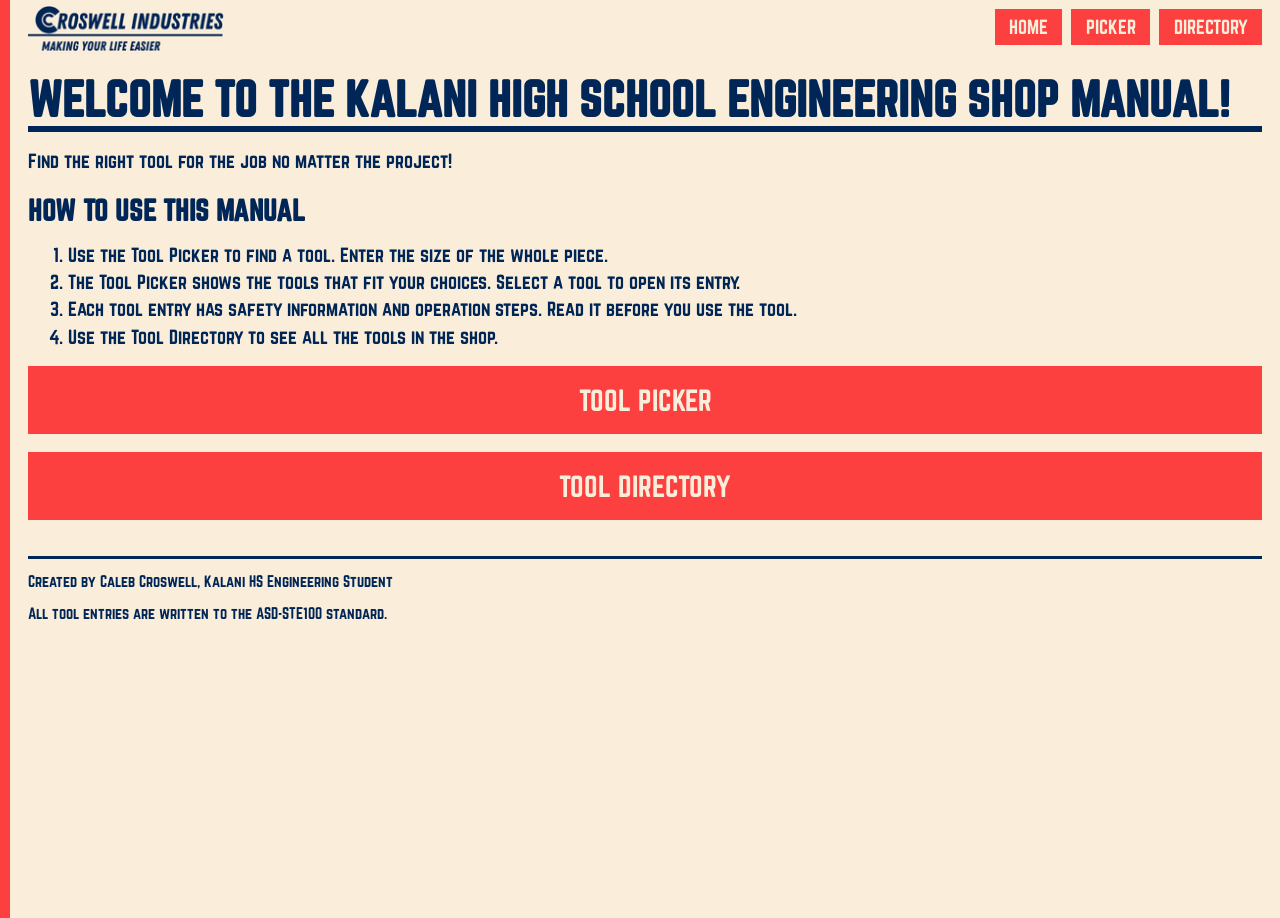
<file: index.html>
<!DOCTYPE html>
<html lang="en">
<head>
    <meta charset="UTF-8">
    <meta name="viewport" content="width=device-width, initial-scale=1.0">
    <title>Shop Manual</title>
    <link rel="stylesheet" href="css/style.css">
</head>
<body>
    <main>
        <h1>Welcome to the Kalani High School Engineering Shop Manual!</h1>
        <p>Find the right tool for the job no matter the project!</p>

        <h2>How to use this manual</h2>
        <ol>
            <li>Use the Tool Picker to find a tool. Enter the size of the whole piece.</li>
            <li>The Tool Picker shows the tools that fit your choices. Select a tool to open its entry.</li>
            <li>Each tool entry has safety information and operation steps. Read it before you use the tool.</li>
            <li>Use the Tool Directory to see all the tools in the shop.</li>
        </ol>

        <div class="big-buttons">
            <a class="big-button" href="picker.html">Tool Picker</a>
            <a class="big-button" href="directory.html">Tool Directory</a>
        </div>
    </main>

<footer>
  <p>Created by Caleb Croswell, Kalani HS Engineering Student</p>
  <p>All tool entries are written to the ASD-STE100 standard.</p>
</footer>
    </main>

    <script src="js/nav.js"></script>
</body>
</html>
</file>
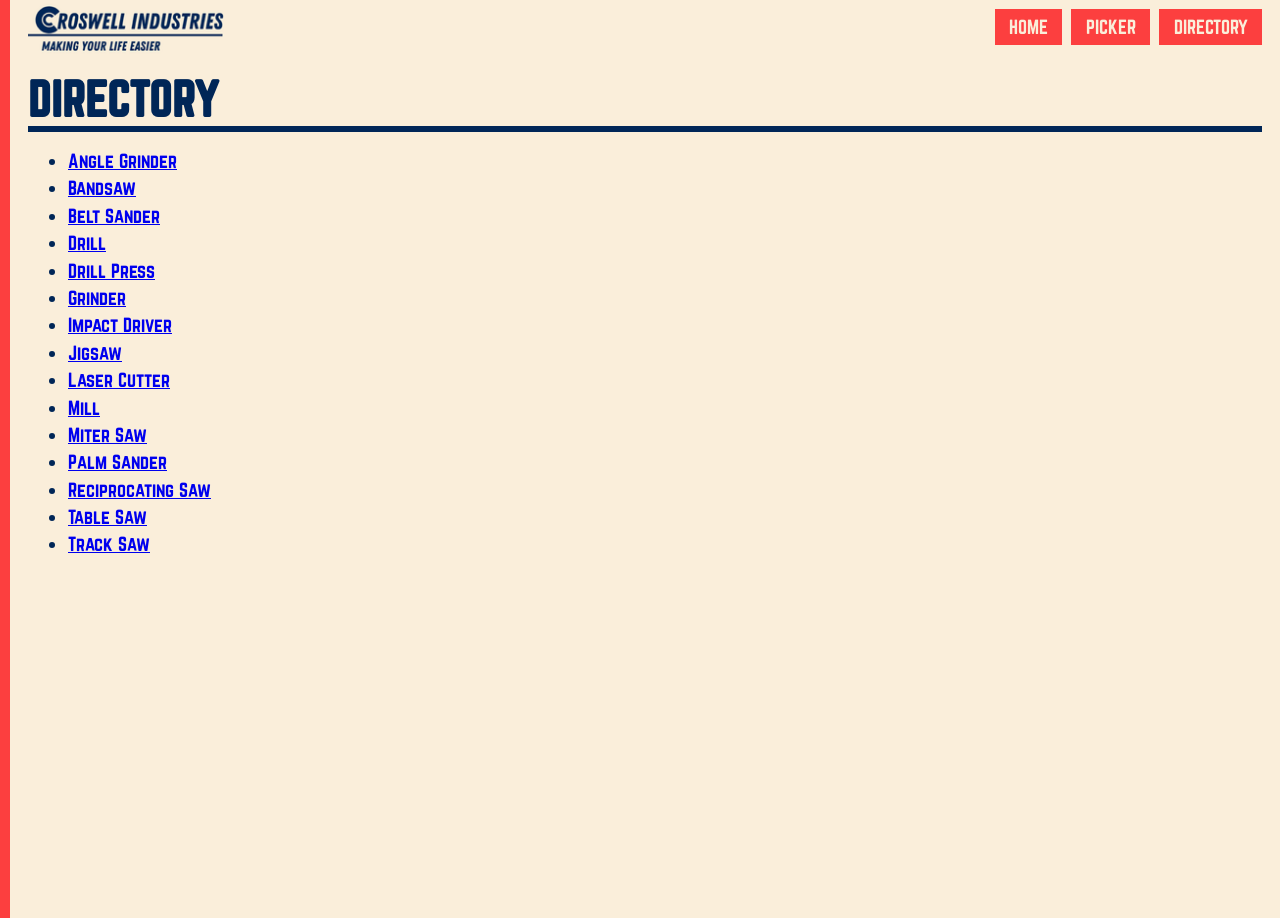
<file: directory.html>
<!DOCTYPE html>
<html lang="en">
<head>
    <meta charset="UTF-8">
    <meta name="viewport" content="width=device-width, initial-scale=1.0">
    <title>Shop Manual</title>
    <link rel="stylesheet" href="css/style.css">
</head>
<body>
    <h1>Directory</h1>
    <ul id="toolList"></ul>

    <script src="data/tools.js"></script>
    <script src="js/nav.js"></script>
    <script src="js/directory.js"></script>
</body>
</html>
</file>
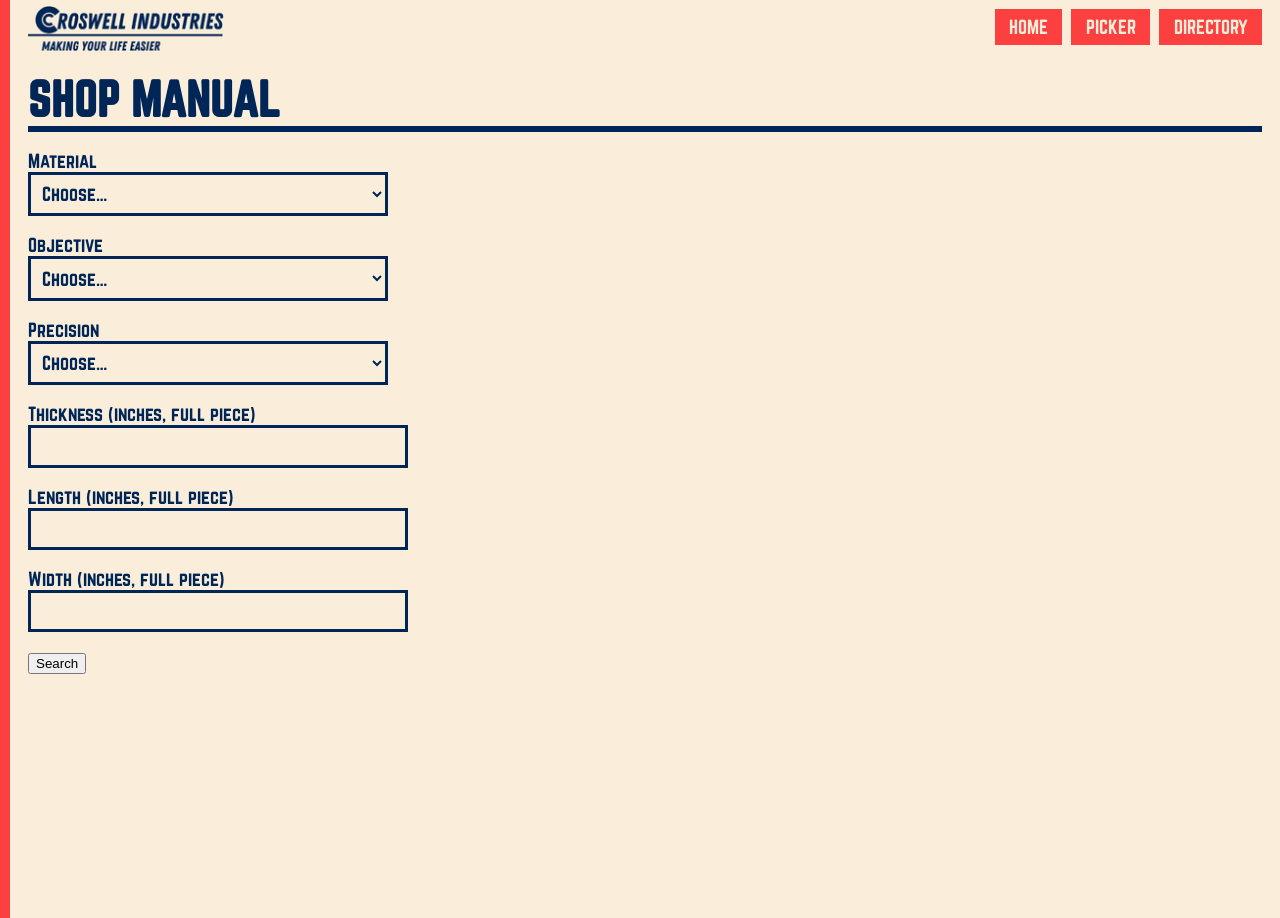
<file: picker.html>
<!DOCTYPE html>
<html lang="en">
<head>
    <meta charset="UTF-8">
    <meta name="viewport" content="width=device-width, initial-scale=1.0">
    <title>Shop Manual</title>
    <link rel="stylesheet" href="css/style.css">
</head>
<body>
    <h1>Shop Manual</h1>

    <label>Material
        <select id="material">
            <option value="">Choose…</option>
        </select>
    </label>
    <label>Objective
        <select id="objective">
            <option value="">Choose…</option>
        </select>
    </label>
    <label>Precision
        <select id="precision">
            <option value="">Choose…</option>
            <option value="1">Rough</option>
            <option value="2">Medium</option>
            <option value="3">Fine</option>
        </select>
    </label>
    <label>Thickness (inches, full piece)
        <input type="number" id="thickness" min="0" step="any">
    </label>
    <label>Length (inches, full piece)
        <input type="number" id="long" min="0" step="any">
    </label>
    <label>Width (inches, full piece)
        <input type="number" id="wide" min="0" step="any">
    </label>

    <button id="go">Search</button>
    <p id="message"></p>
    <ul id="results"></ul>

    <script src="data/tools.js"></script>
    <script src="js/nav.js"></script>
    <script src="js/picker.js"></script>
</body>
</html>
</file>
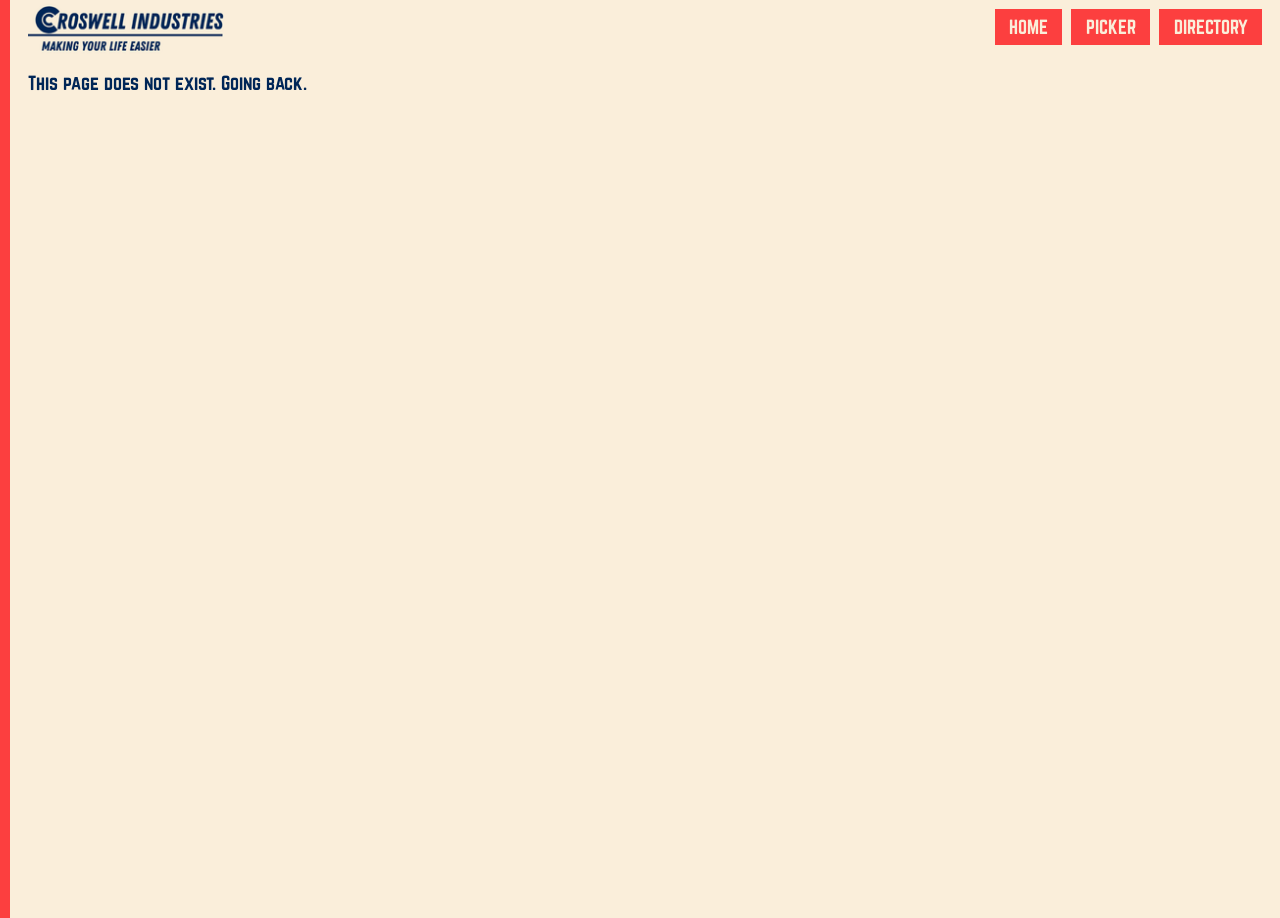
<file: tool.html>
<!DOCTYPE html>
<html lang="en">
<head>
    <meta charset="UTF-8">
    <meta name="viewport" content="width=device-width, initial-scale=1.0">
    <title>Shop Manual</title>
    <link rel="stylesheet" href="css/style.css">
</head>
<body>
    <p id="error" hidden></p>

    <main id="entry">
        <h1 id="name"></h1>
        <p id="summary"></p>

        <h2>Designed for</h2>
        <ul id="designedFor"></ul>

        <h2>Not designed for</h2>
        <ul id="notDesignedFor"></ul>

        <h2>Safety</h2>
        <ul id="safety"></ul>

        <h2>Operation</h2>
        <ol id="operation"></ol>
    </main>

    <script src="data/tools.js"></script>
    <script src="js/nav.js"></script>
    <script src="js/entry.js"></script>
</body>
</html>
</file>
<file: css/style.css>
:root {
  --cream: #faeeda;
  --navy: #002657;
  --red: #fc3f3f;
}

@font-face {
  font-family: "Norwester";
  src: url("../fonts/norwester/norwester.otf") format("opentype");
}

h1 {
  font-size: 2.5rem;
  text-transform: uppercase;
  border-bottom: 6px solid var(--navy);
  margin: 0 0 1rem;
}

h2 {
  font-size: 1.5rem;
  text-transform: uppercase;
  margin: 1.2rem 0 0.2rem;
}

body {
  background: var(--cream);
  color: var(--navy);
  font-family: "Norwester", sans-serif;
  margin: 0;
  min-height: 100vh;
  border-left: 10px solid var(--red);
  padding-left: 1rem;
  padding-right: 1rem;
  padding-bottom: 1rem;
}

li { 
  margin-bottom: 0.3rem; 
}

header {
  display: flex;
  justify-content: space-between;
  align-items: center;
  flex-wrap: wrap;
  gap: 0.5rem;
  margin-bottom: 1rem;
}
header img { height: 3rem; }

nav { display: flex; gap: 0.5rem; }
nav a,
.big-button {
  background: var(--red);
  color: var(--cream);
  padding: 0.4rem 0.8rem;
  text-decoration: none;
  text-transform: uppercase;
}

html { font-size: 18px; }

.big-button {
  display: block;
  text-align: center;
  font-size: 1.5rem;
  padding: 1rem 2rem;
  margin-bottom: 1rem;
}

footer {
  border-top: 3px solid var(--navy);
  margin-top: 2rem;
  font-size: 0.8rem;
}

label {
  display: block;            /* each label takes a full line */
  margin-bottom: 1rem;       /* space between fields */
}
select, input {
  display: block;            /* the control drops below its label text */
  width: 100%;               /* fill the line... */
  max-width: 20rem;          /* ...but not stretch across a wide screen */
  font: inherit;             /* use Norwester; form controls ignore your font by default */
  padding: 0.4rem;
  border: 3px solid var(--navy);
  background: var(--cream);
  color: var(--navy);
}

@media (max-width: 480px) {
  html { font-size: 14px; }
  header { flex-direction: column; }
}
</file>
